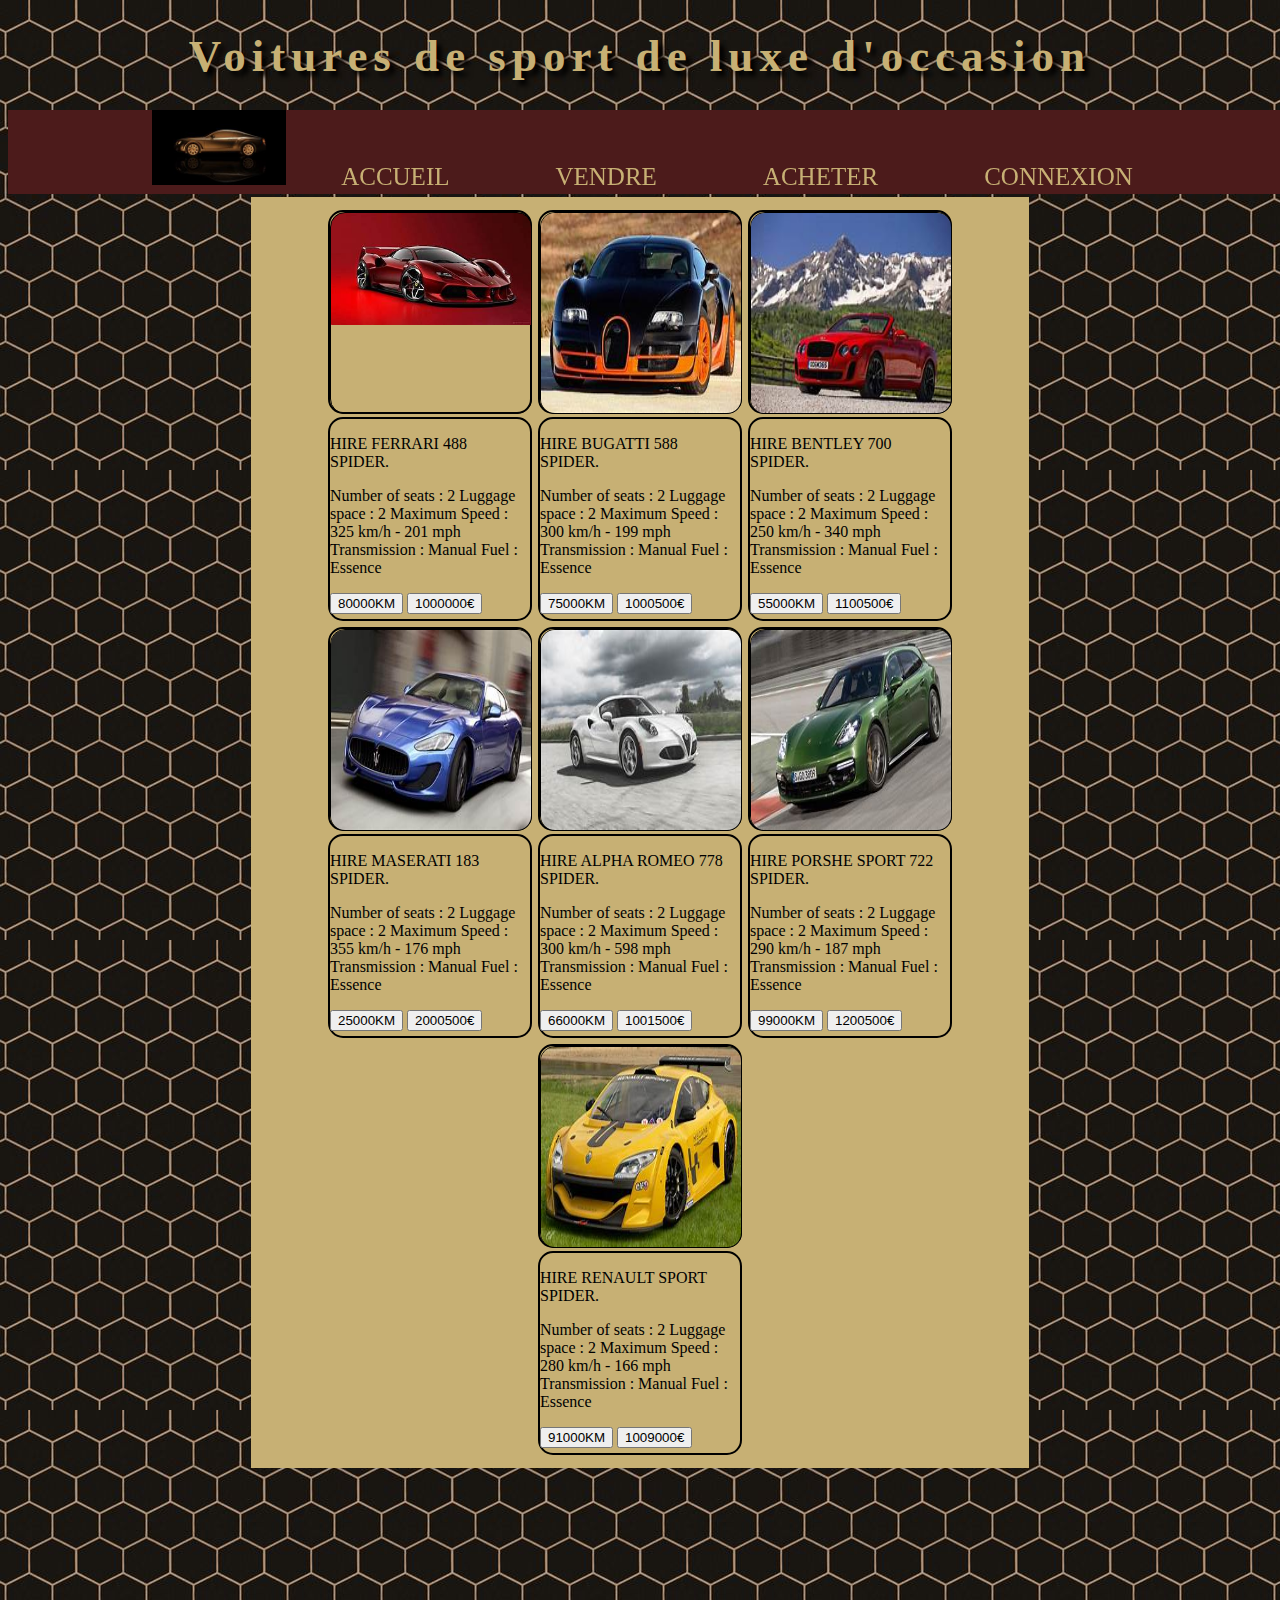
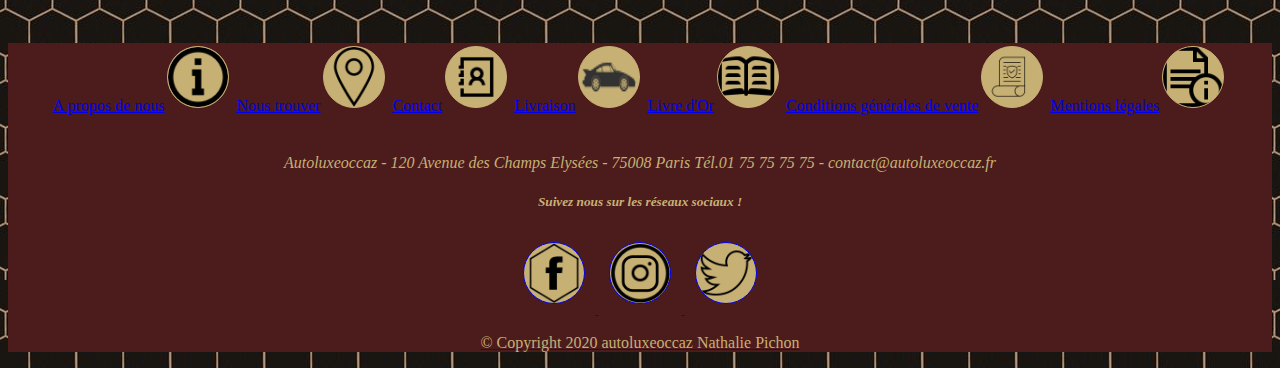
<file: index.html>
<!-- Nathalie Pichon -->
<!-- html du site autoluxeoccaz -->

<!DOCTYPE html>
<html>
<head>
	<title>Accueil</title>
	<link rel="stylesheet" type="text/css" href="style.css">
			<meta charset="utf-8">
			<meta name="description" content="Sport,occasion,véhicule,auto,luxe">
</head>


<!-- Début du body -->
<body>

	
		<header>
			<h1>Voitures de sport de luxe d'occasion</h1>
		<nav>
			
			<center>;
					<ul>
					<li><img id="logoMenu" src="img/goldAuto.png" alt="logo menu"></li>
					<li><a href="index.html">ACCUEIL</a></li>
					<li><a href="VENDRE.html">VENDRE</a></li>
					<li><a href="ACHETER.html">ACHETER</a></li>
					<li><a href="connexion.html">CONNEXION</a></li>

					</ul>
			</center>
		</nav>
		</header>

<!-- un block de contenu -->
<div class="container">


<div>
<div class="entour">
	<div class="images">
				<div class="imgRotatv"></div>
	</div>
</div>
<div class="entour">			
		<p>HIRE FERRARI 488 SPIDER.</p>
		<p>Number of seats : 2
		Luggage space : 2
		Maximum Speed : 325 km/h - 201 mph
		Transmission : Manual
		Fuel : Essence</p>			

<button>80000KM</button>
<button>1000000€</button>

</div>
	
<div class="clearfix"></div>
</div>


<div>
<div class="entour">
<div class="images">
			<img src="img/bugatti.jpg" alt="bugatti" >
</div>
</div>
<div class="entour">

		<p>HIRE BUGATTI 588 SPIDER.</p>
		<p>Number of seats : 2
		Luggage space : 2
		Maximum Speed : 300 km/h - 199 mph
		Transmission : Manual
		Fuel : Essence</p>	

<button>75000KM</button>
<button>1000500€</button>
</div>
<div class="clearfix"></div>
</div>

<div>
<div class="entour">
<div class="images">
			<img src="img/bentley.jpg" alt="bentley" >
</div>
</div>
<div class="entour">
		<p>HIRE BENTLEY 700 SPIDER.</p>
		<p>Number of seats : 2
		Luggage space : 2
		Maximum Speed : 250 km/h - 340 mph
		Transmission : Manual
		Fuel : Essence</p>	

<button>55000KM</button>
<button>1100500€</button>
</div>
<div class="clearfix"></div>
</div>

<div>
<div class="entour">
<div class="images">
			<img src="img/maserati.jpg" alt="maserati" >
</div>
</div>
<div class="entour">
		<p>HIRE MASERATI 183 SPIDER.</p>
		<p>Number of seats : 2
		Luggage space : 2
		Maximum Speed : 355 km/h - 176 mph
		Transmission : Manual
		Fuel : Essence</p>	

<button>25000KM</button>
<button>2000500€</button>
</div>
<div class="clearfix"></div>
</div>


<div>
<div class="entour">
<div class="images">
			<img src="img/alphaRomeo.jpg" alt="alpha romeo" >
</div>
</div>
<div class="entour">
		<p>HIRE ALPHA ROMEO 778 SPIDER.</p>
		<p>Number of seats : 2
		Luggage space : 2
		Maximum Speed : 300 km/h - 598 mph
		Transmission : Manual
		Fuel : Essence</p>	

<button>66000KM</button>
<button>1001500€</button>
</div>
<div class="clearfix"></div>
</div>


<div>
<div class="entour">
<div class="images">
			<img src="img/porshe.jpg" alt="porshe" >
</div>
</div>
<div class="entour">
		<p>HIRE PORSHE SPORT 722 SPIDER.</p>
		<p>Number of seats : 2
		Luggage space : 2
		Maximum Speed : 290 km/h - 187 mph
		Transmission : Manual
		Fuel : Essence</p>	

<button>99000KM</button>
<button>1200500€</button>
</div>
<div class="clearfix"></div>
</div>

<div>
<div class="entour">
<div class="images">
			<img src="img/renault.jpg" alt="renault" >
</div>
</div>
<div class="entour">
		<p>HIRE RENAULT SPORT SPIDER.</p>
		<p>Number of seats : 2
		Luggage space : 2
		Maximum Speed : 280 km/h - 166 mph
		Transmission : Manual
		Fuel : Essence</p>	

<button>91000KM</button>
<button>1009000€</button>
</div>
<div class="clearfix"></div>
</div>


</div><!-- Fin container -->


<!-- Footer -->

<footer>


		<div class="groupInfo">

			
				<a href="propos.html">A propos de nous</a><img src="img/aboutUs.png">
				
				<a href="Localisation.html">Nous trouver</a><img src="img/localisation.png">
				<a href="contact.html">Contact</a><img src="img/contact.png">
				<a href="livraison.html">Livraison</a><img src="img/livraison.png">
				<a href="livreOr.html">Livre d'Or</a><img src="img/goldenBook.png">
				<a href="cdv.html">Conditions générales de vente</a><img src="img/cdv.png">
				<a href="mentionsLégales.html">Mentions légales</a><img src="img/mentionsLégales.png">
				

		</div>

		<center>	
		<address>
			Autoluxeoccaz - 120 Avenue des Champs Elysées - 75008 Paris
			Tél.01 75 75 75 75 -
			contact@autoluxeoccaz.fr
       </address>
       </center>

       <div class="socials">

				<h5>
					<i>Suivez nous sur les réseaux sociaux !</i>
				</h5>
				
				<a href="https://fr-fr.facebook.com/" target="blank"><img src="img/facebook.png">
				<a href="https://www.instagram.com/" target="blank"><img src="img/instagram.png">
				<a href="https://twitter.com/" target="blank"><img src="img/twitter.png">
		<p id="footer">&copy; Copyright 2020 autoluxeoccaz Nathalie Pichon</p>	
		</div>

	

</footer>

<!-- Fin Footer -->

</body>
</html>
</file>
<file: style.css>
/*
Author: Nathalie Pichon

css du site autoluxeoccaz
*/
body{
	/*background: black;/*noir*/
	background: url('img/backgroundNAb.jpg');/*abeille*/
	
	color:#c7b074;/*gold*/
	}

h1{
	text-align :center;
	font-weight:b;
	font-size:45px;
	/*text-shadow: #FC0 1px 0 10px;*/
	text-shadow: 5px 5px 5px #000000;
	letter-spacing: 6px;
	margin-bottom: 115px;

				}

/*Menu*/
nav {
	  height: 15px;
	  position: fixed;
	  top: -20px;
	  width: 100%;
	  z-index: 1;
	}


nav ul {
	background: #4C1B1B;/*chocolat*/
	height: 84px;
	margin-top: 112px;
}

 nav ul li{
	list-style-type: none;
	display: inline-block;
	
	text-align: center;
}

nav ul li a{
	padding: 51px;
	color: #c7b074;/*bleu*/
    font-size: 25px;
    text-decoration: none;
}
 

#logoMenu{
	height: 75px;
}

 nav ul li:hover a{
 	color: red;
 }


/*css containeur */

 .container{
 	width: 60%;
    margin: auto;
    background: #c7b074;/*gold*/
    padding: 10px;
    margin-top:55px;
    color: black;

    /************************/
    display: flex;
    justify-content: center;
    flex-direction: row;
    flex-wrap: wrap;
    /************************/

	  margin-bottom: 175px;
 }

 .container .images{
 	width: 25%;
 	flex-grow: 1;/*occupera au min une fois plus de largeur que les autres contenus*/
 }


 .entour{
 	width: 200px;
 	height: 200px;
 	border: 2px solid;
	border-radius: 15px;
	margin: 3px;
 }


 
/*traitement images*/
.images img{
 	width: 200px;
 	height: 200px;
 	border: 1px solid;
	border-radius: 15px;

}

.images img:hover{
	transform: rotate(90deg);
}



/*immage rotative*/

.imgRotatv{
	width: 200px;
 	height: 200px;
 	border: 1px solid;
	border-radius: 15px;
	transition: 2s;
	background: url('img/ferrari.jpg');
	background-size: contain;
	background-repeat: no-repeat;
	

}





 footer{
	color: #c7b074;/*gold*/
	background: #4C1B1B;/*chocolat*/
	
	bottom: 0px;
	width: 100%;
}

.groupInfo{
margin-bottom: 39px;
text-align: center;
}

.groupInfo img{
	width: 60px;
	height: 60px;
	margin: 3px;
	border-radius: 50%;
	border: 1px solid;
	background: #c7b074;/*gold*/

}

.groupInfo img:hover{
	background: #9ED4CD;
}


.socials, address{
	text-align: center;
}

.socials img{
	width: 60px;
	height: 60px;
	margin: 10px;
	border-radius: 50%;
	border: 1px solid;
	background: #c7b074;/*gold*/
}

.socials img:hover{
	background: #9ED4CD;
}

#footer{
	color:#c7b074;
}
</file>
